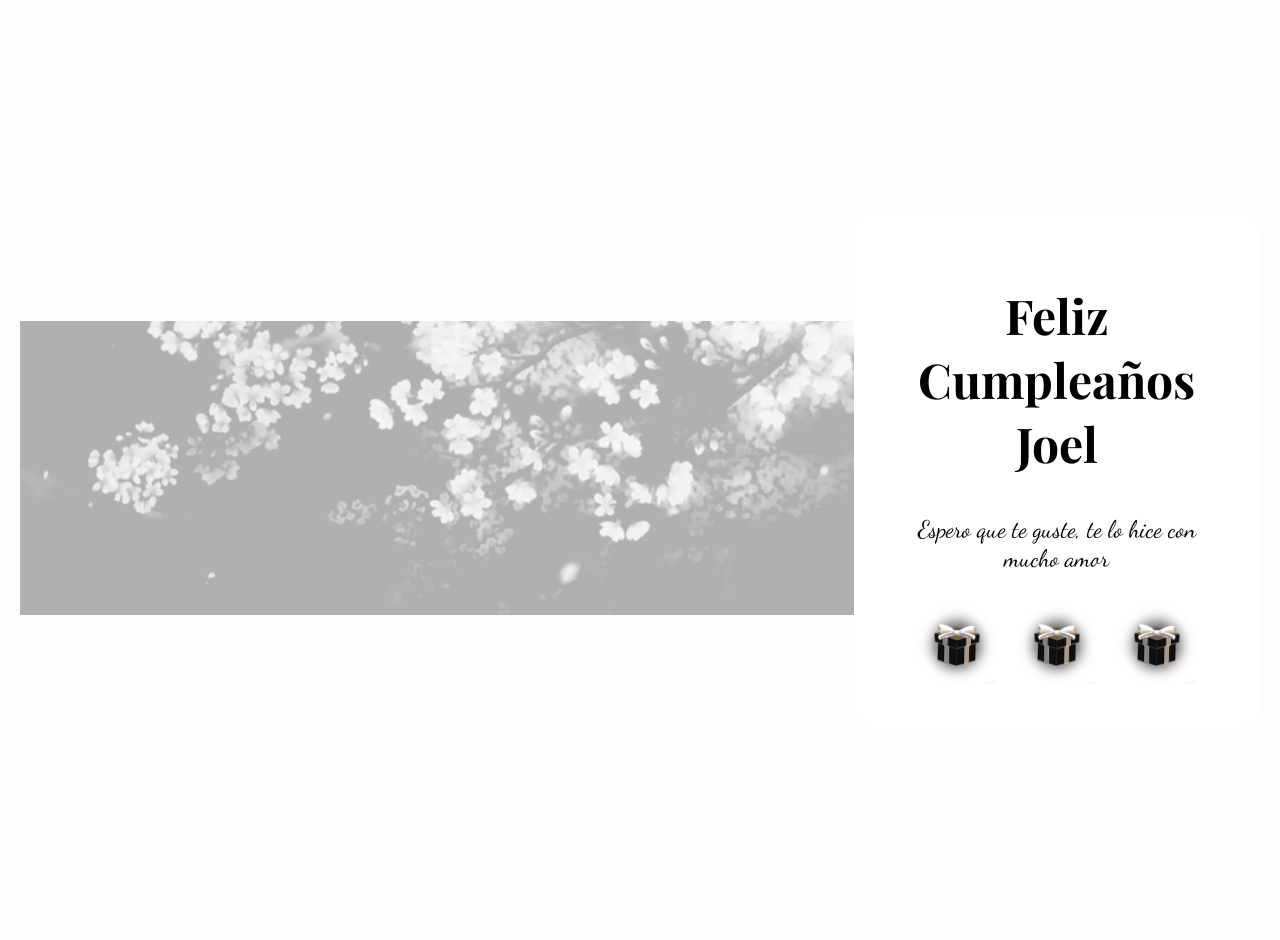
<file: index.html>
<!DOCTYPE html>
<html lang="es">
<head>
  <meta charset="UTF-8">
  <meta name="viewport" content="width=device-width, initial-scale=1.0">
  <title>Feliz Cumpleaños, Joel</title>

  <!-- Google Fonts -->
  <link href="https://fonts.googleapis.com/css2?family=Playfair+Display:wght@700&family=Dancing+Script&display=swap" rel="stylesheet">

  <style>

  
    body {
      margin: 0;
      font-family: 'Playfair Display', serif;
      color: #000;
      min-height: 100vh;
      overflow: hidden;
      display: flex;
      justify-content: center;
      align-items: center;
      text-align: center;
      background-color: #fdfdfd;
      padding: 20px;
      position: relative;
    }

     

    /* Pelota de básquet rodando */
    .basketball {
      position: absolute;
      top: 20%;
      left: -100px;
      width: 80px;
      animation: roll 6s linear ;
    }

    @keyframes roll {
      0% { left: -100px; transform: rotate(0deg); }
      100% { left: 110%; transform: rotate(1080deg); } /* 3 vueltas completas */
    }

    /* GIF de fondo */
    .gif-background {
      position:center;
      top: 0;
      left: 0;
      width: 100%;
      height: 100%;
      z-index: -2;
      overflow: hidden;
    }

    .gif-background img {
      width: 100%;
      height: 100%;
      object-fit: cover;
      opacity: 0.3; /* puedes ajustar la transparencia */
    }

        .background-layer img {
      width: 120px;
      height: 120px;
      margin: 10px;
      object-fit: cover;
      border-radius: 10px;
    }

    /* Marco blanco alrededor del contenido */
    .content-frame {
      background-color: rgb(255, 255, 255); /* blanco semi-transparente */
      padding: 40px;
      border-radius: 25px;
      z-index: 1;
      display: flex;
      flex-direction: column;
      align-items: center;
    }

    /* Collage detrás del marco */
    .background-layer {
      position: absolute;
      top: 0;
      left: 0;
      width: 100%;
      height: 100%;
      z-index: -1;
      display: flex;
      flex-wrap: wrap;
      justify-content: center;
      align-items: center;
      opacity: 0.25;
    }

    .background-layer img {
      width: 120px;
      height: 120px;
      margin: 10px;
      object-fit: cover;
      border-radius: 10px;
    }


    h1 {
      font-size: 3rem;
      font-weight: 700;
      margin-bottom: 1rem;
      animation: boing 1s ease forwards;
    }

    @keyframes boing {
      0% { transform: scale(0.5); opacity: 0; }
      50% { transform: scale(1.2); opacity: 1; }
      70% { transform: scale(0.9); }
      100% { transform: scale(1); }
    }

    p {
      font-family: 'Dancing Script', cursive;
      font-size: 1.5rem;
      margin-bottom: 2rem;
      opacity: 0;
      animation: fadeIn 1s forwards;
      animation-delay: 1.2s;
    }

    @keyframes fadeIn {
      to { opacity: 1; }
    }

    .gifts {
      display: flex;
      gap: 20px;
      justify-content: center;
      align-items: center;
      opacity: 0;
      animation: fadeIn 1s forwards;
      animation-delay: 2.2s;
    }

    .gifts a img {
      width: 80px;
      height: 80px;
      transition: transform 0.3s;
    }

    .gifts a img:hover {
      transform: scale(1.2) rotate(-5deg);
    }
  </style>
</head>
<body>

     <!-- Pelota de básquet animada -->
  <img src="./img/balon.png" alt="Balón de básquet" class="basketball">


  <!-- GIF de fondo -->
  <div class="gif-background">
    <img src="./img/descargar.gif.gif" alt="GIF de fondo">
  </div>


  <!-- Contenido dentro del marco -->
  <div class="content-frame">
    <h1>Feliz Cumpleaños Joel</h1>
    <p>Espero que te guste, te lo hice con mucho amor</p>

    <div class="gifts">
  <a href="./cartas/regalo1.html"><img src="./img/regalosimangen.jpg" alt="Regalo 1"></a>
  <a href="./cartas/regalo2.html"><img src="./img/regalosimangen.jpg" alt="Regalo 2"></a>
  <a href="./cartas/regalo3.html"><img src="./img/regalosimangen.jpg" alt="Regalo 3"></a>
</div>
</div>
</body>
</html>
</file>
